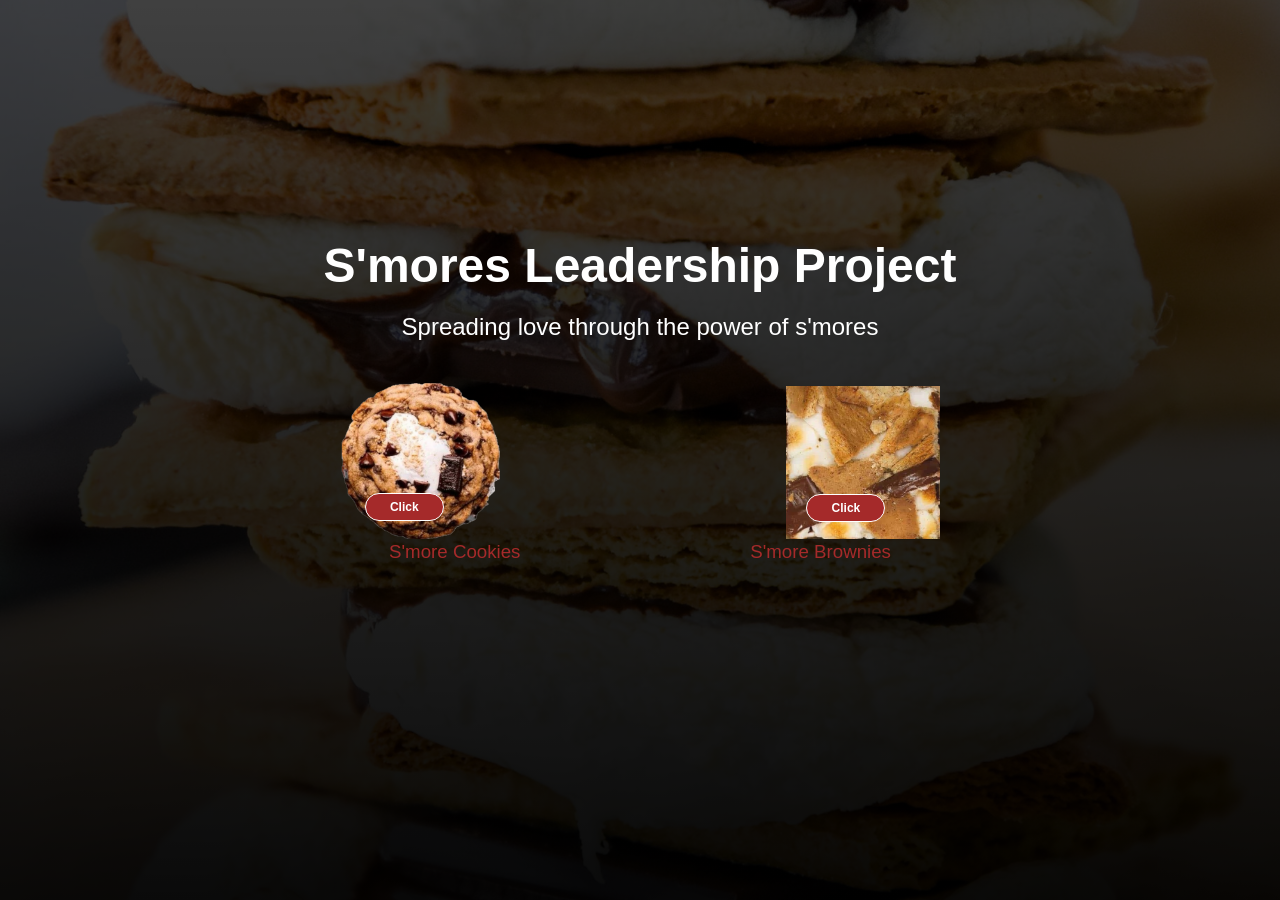
<file: index.html>
<html lang="en">
  <head>
   
    <meta charset="UTF-8" />
    <meta name="viewport" content="width=device-width, initial-scale=1.0" />
  
    <title>S'mores</title>
    <link rel="stylesheet" href="css/hero-homepage.css" />   <!--style sheet for this page-->
    
    
  </head>
  
  <body>
<!--sets up background imaage, and buttons-->
    <section class="hero">
        <div class="hero-inner">
            <h1>S'mores Leadership Project</h1>
            <h2>Spreading love through the power of s'mores</h2>
            <br>
            <img src="./css/images/smore-cookie-button.png" style = "width:12.5%;margin-left:0%"> <!--sets smore-cookie photo in the right place-->
                        <img src="./css/images/smore-brownie-button.jpg" style = "width:12%;margin-left:22%"> <!--sets smore-cookie photo in the right place-->
            <a href="cookie-ingredients.html" class="btn1">Click</a>
            <a href="brownie-ingredients.html" class="btn2">Click</a>
            <h3>S'more Cookies &emsp;&emsp;&emsp;&emsp;&emsp;&emsp;&emsp;&emsp;&emsp;&ensp;&emsp;&emsp;&ensp;S'more Brownies</h3>
        </div>
    </section>
  </body>
</html>
</file>
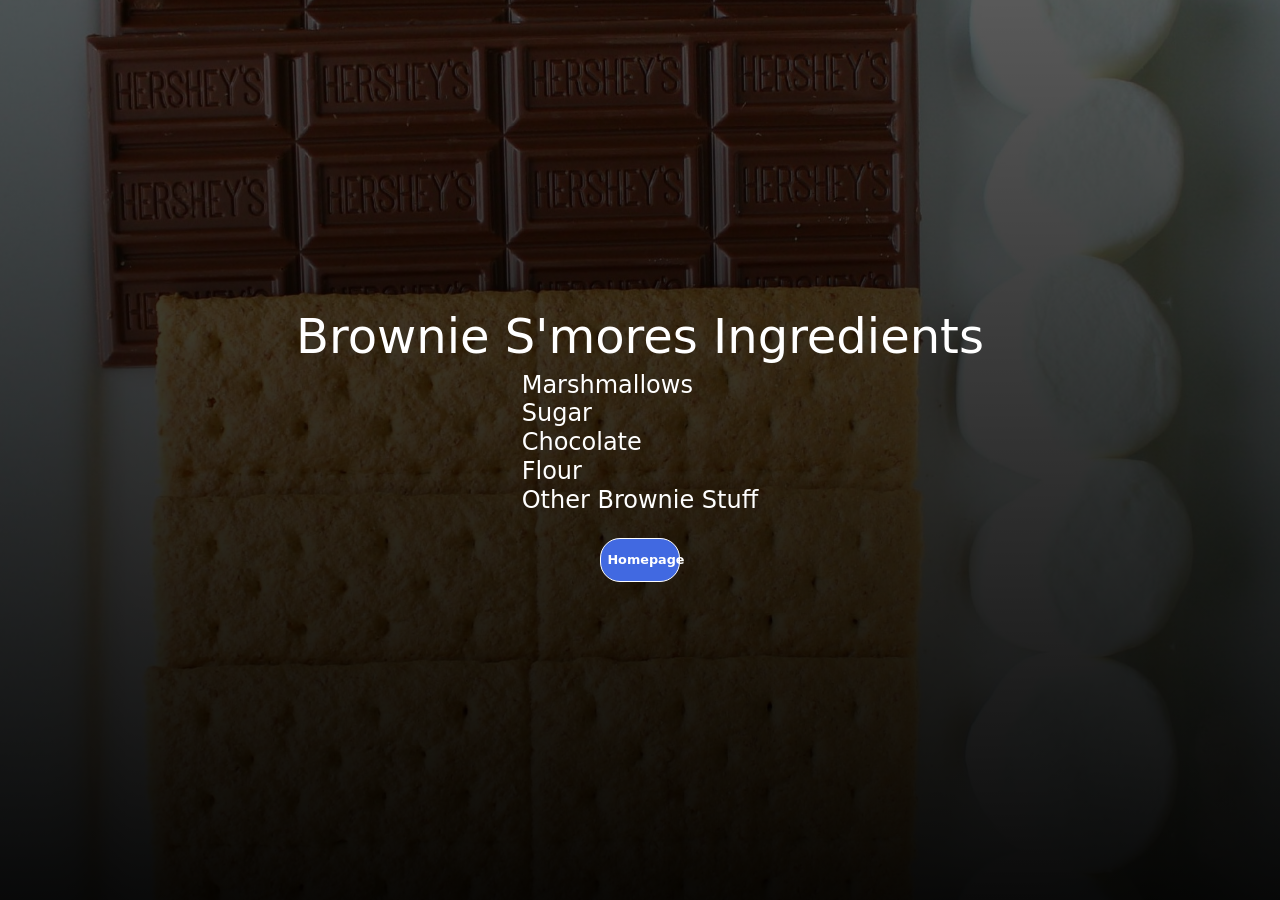
<file: brownie-ingredients.html>
<html lang="en">
  <head>
   
    <meta charset="UTF-8" />
    <meta name="viewport" content="width=device-width, initial-scale=1.0" />
  
    <title>Trilling Bowl</title>
    <link rel="stylesheet" href="css/hero-brownie-ingredients.css" />   <!--style sheet for this page-->
    <link rel="stylesheet" href="css/screen.css" />
    <link rel="stylesheet" href="https://stackpath.bootstrapcdn.com/bootstrap/5.0.0-alpha1/css/bootstrap.min.css" integrity="sha384-r4NyP46KrjDleawBgD5tp8Y7UzmLA05oM1iAEQ17CSuDqnUK2+k9luXQOfXJCJ4I" crossorigin="anonymous" />
    <link href="https://fonts.googleapis.com/css?family=Open+Sans:300,400,700" rel="stylesheet">
    
    
  </head>
  
  <body>
<!--sets up background imaage, and buttons-->
    

<section class="hero">
      <div class="hero-inner">

      <h1 class="center">Brownie S'mores Ingredients</h1>
      <p class="lead" id="prizes">Marshmallows<br>Sugar<br>Chocolate<br>Flour<br>Other Brownie Stuff</p>
     
      
            <br><br> 
            <a href="index.html" class="btn-homepage">Homepage</a>
            </div>
          
    </section>
  </body>
</html>
</file>
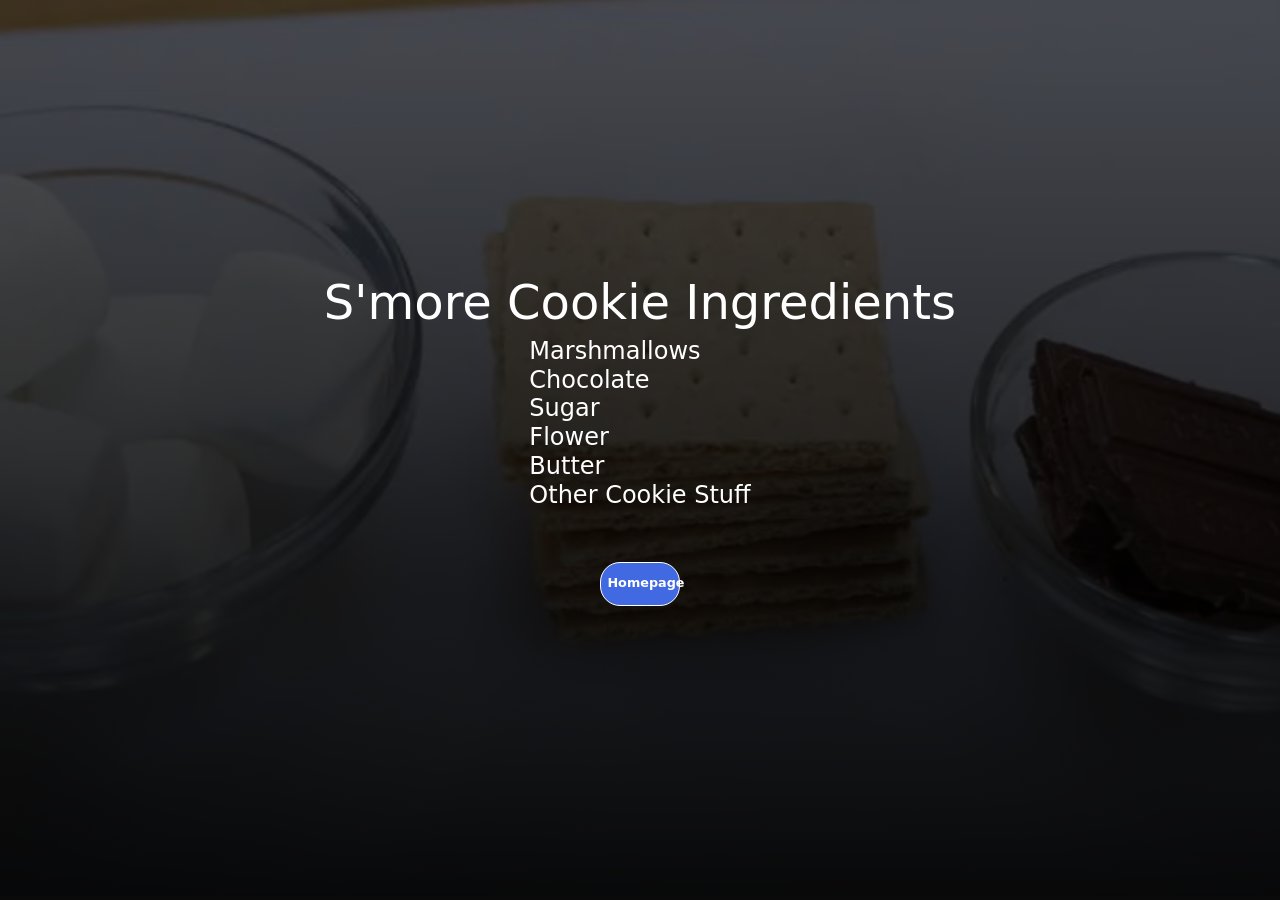
<file: cookie-ingredients.html>
<html lang="en">
  <head>
   
    <meta charset="UTF-8" />
    <meta name="viewport" content="width=device-width, initial-scale=1.0" />
  
    <title>Trilling Bowl</title>
    <link rel="stylesheet" href="css/hero-cookie-ingredients.css" />   <!--style sheet for this page-->
    <link rel="stylesheet" href="css/screen.css" />
    <link rel="stylesheet" href="https://stackpath.bootstrapcdn.com/bootstrap/5.0.0-alpha1/css/bootstrap.min.css" integrity="sha384-r4NyP46KrjDleawBgD5tp8Y7UzmLA05oM1iAEQ17CSuDqnUK2+k9luXQOfXJCJ4I" crossorigin="anonymous" />
    <link href="https://fonts.googleapis.com/css?family=Open+Sans:300,400,700" rel="stylesheet">
    
    
  </head>
  
  <body>
<!--sets up background imaage, and buttons-->
    <section class="hero">
        <div class="hero-inner">
          <h1 class="center">S'more Cookie Ingredients</h1>
          <p class="lead" id="prizes">
          Marshmallows<br>
          Chocolate<br>
          Sugar<br>
          Flower<br>
          Butter<br>
          Other Cookie Stuff
          </p> 
          <br><br><br>
            <a href="index.html" class="btn-homepage">Homepage</a>
            </div>
    </section>
  </body>
</html>
</file>
<file: css/hero-homepage.css>
body {
      margin:0;
      font-family: sans-serif;
}

.hero {
    width: 100vw;
    height: 100vh;
    display: flex;
    justify-content: center; /* centers text horizontally */
    text-align: center; /* centers text */
    color: white; /*text is white so that it is visible */
    align-items: center; /*centers text in the middle of the page, i.e., centers text vertically */
    /* align-items: flex-start; COMMENT starts text at top of flex box */
    
    /*background image styles */
    background-image: linear-gradient(rgba(0,0,0,0.75),rgba(0,0,0,0.96)),url('./images/smores-hero.jpg'); /* background image */
    background-size: cover; /* covers the full page */
    background-position: center center; /* positions image at center of screen */
    background-repeat: no-repeat; /* stops image from tiling */
    background-attachment: fixed; /* makes the background stay in the same spot as you scroll */
    position: relative;
    z-index:0;
}

/* code if you want to use different image on iphones held vertically (using the same image here) */
@media (max-width: 450px){
  .hero {
    background-image: linear-gradient(rgba(0,0,0,0.8),rgba(0,0,0,0.8)),url('images/smores-hero.jpg');
    z-index:0;
  }
}


/* code if you want to use a different image on devices in landscape mode - height greater than width (uses same image here) */
@media (orientation: portrait){
  .hero {
    background-image: linear-gradient(rgba(0,0,0,0.8),rgba(0,0,0,0.8)),url("images/smores-hero.jpg");
    z-index:0;
   }
}



.hero h1 {
  font-size: 3em;  /*font size for header text */
  margin-top: -80;  /* shrinks margin just above header */
  margin-bottom: 0.1em;  /* shrinks margin just below header */
}




/* CSS styling for S'more Cookie button */
.hero .btn1 {
  display: block;
  width: 65px;
  padding: 0.5em; /* adds padding around button text */
  margin-top: -50px; /* margin moves button up over cookie */
  margin-left: 28.5%; /*pushes button to the right, just over the cookie */
  margin-right: auto;
  position: relative;
  z-index:1; /* sets z-index higher than the z-index of the background photo (which has z-index = 0), so that button displayes on top of the background photo */
  
  /* button font properties */
  color: white;
  text-decoration: none;
  font-size: 75%;
  font-weight:bold;

  /* border styles */
  border: 1px solid white; /* button border color */
  border-radius: 20px; /*rounded edges around button */

  /*button background color and opacity */
  background-color: brown;
}

/* CSS styling for S'more Brownie button */
.hero .btn2 {
  display: block;
  width: 65px;
  padding: 0.5em; /* adds padding around button text */
  margin-top: -27px; /* margin moves button up over brownie */
  margin-left: 63%; /*pushes button to the right, just over the brownie */
  margin-right: auto;
  position: relative;
  z-index:1; /* sets z-index higher than the z-index of the background photo (which has z-index = 0), so that button displayes on top of the background photo */
  
  /* button font properties */
  color: white;
  text-decoration: none;
  font-size: 75%;
  font-weight:bold;

  /* border styles */
  border: 1px solid white; /* button border color */
  border-radius: 20px; /*rounded edges around button */

  /*button background color and opacity */
  background-color: brown;
}


.hero-inner h2 {
    font-weight: 300;
}

.hero-inner h3 {
  font-weight: 200;
  color: brown;
  }
</file>
<file: css/hero-brownie-ingredients.css>
body {
      margin:0;
      font-family: sans-serif;
}

.hero {
    
    width: 100vw; 
    height: 100vh;
    display: flex;
    justify-content: center; /* centers text horizontally */
    /*text-align: center; /* centers text */
    color: white; /*text is white so that it is visible */
    align-items: center; /*centers text in the middle of the page, i.e., centers text vertically */
    /*align-items: flex-start; COMMENT starts text at top of flex box */
    
    /*background image styles */
    background-image: linear-gradient(rgba(0,0,0,0.65),rgba(0,0,0,0.96)),url('./images/smore-ingredients2.jpg'); /* background image */
    background-size: cover; /* covers the full page */
    background-position: center center; /* positions image at center of screen */
    background-repeat: no-repeat; /* stops image from tiling */
    background-attachment: fixed; /* makes the background stay in the same spot as you scroll */
    position: relative;
    line-height:180%
  }

/* code if you want to use different image on iphones held vertically (using the same image here) */
@media (max-width: 450px){
  .hero {
    background-image: linear-gradient(rgba(0,0,0,0.8),rgba(0,0,0,0.8)),url('./images/smore-ingredients2.jpg');
    z-index:0;
  }
}


/* code if you want to use a different image on devices in landscape mode - height greater than width (uses same image here) */
@media (orientation: portrait){
  .hero {
    background-image: linear-gradient(rgba(0,0,0,0.8),rgba(0,0,0,0.8)),url('./images/smore-ingreadients2.jpg');
    z-index:0;
   }
}



.hero h1 {
  font-size: 3em;  /*font size for header text */
  margin-top: -10;  /* shrinks margin just above header */
  margin-bottom: 0.1em;  /* shrinks margin just below header */
}




/* CSS styling for S'more Cookie button */
/* CSS styling for S'more Cookie button */
.hero .btn-homepage {
  display: block;
  width: 80px;
  padding: 0.5em; /* adds padding around button text */
  margin-top: -50px; /* margin moves button up over cookie */
  margin-left: auto; /*pushes button to the right, just over the cookie */
  margin-right: auto;
  position: relative;
  
  
  /* button font properties */
  color: white;
  text-decoration: none;
  font-size: 80%;
  font-weight:bold;

  /* border styles */
  border: 1px solid white; /* button border color */
  border-radius: 20px; /*rounded edges around button */

  /*button background color and opacity */
  background-color: royalblue;
}


.hero-inner h2 {
    font-weight: 300;
}

.hero-inner h3 {
  font-weight: 200;
  line-height: 0.7
}
</file>
<file: css/screen.css>
/* figure out why we have this?? */
h1 {
  font-weight: bold;
}

.center {
  /* removed original flexbox code and replaced with text-align: center */
  /* display: flex;
  justify-content: center; */
  width: 86vw;  /* need this to correctly center the "Leader Board" text on the page */
  font-size: 2.5em;
  text-align: center;
}

.border-1 {
  margin-left: 75px;
  margin-right: 100px;
}

@media (max-width: 450px){
	.border-1 {
		margin-left: 30px;
        margin-right:30px; 		
	}
}



.list-center-justify {
    display: grid;
    place-items: center;
    font-size: 1.1em;
}
  

#prizes {
  display: flex;
  justify-content: center;
  width: 86vw;  /* centers list of prizes */
  font-size: 1.5em;
}



.my-bg-photo {
  background: url('images/test-3.jpg') no-repeat;
  background-size: cover;
  background-position: 50% 100%; /* pushes picture up slightly so "Trilling Bowl" displays properly on mnonitor  (OLD COMMENT 50% 34% for sb.jpeg)  */
  position: relative;
}

.my-bg-photo * {
  position: relative;
  z-index: 10;
}

.my-bg-photo:before {
  content: " ";
  position: absolute;
  z-index: 1;
  top: 0;
  bottom: 0;
  left: 0;
  right: 0;
  background-color: #000;
  opacity: .6;
}

.my-bg-photo-2 {
  background: url('images/sb1.png') no-repeat;
  background-size: cover;
  background-position: 50% 22%;
  position: relative;
}
.my-bg-photo-2 * {
  position: relative;
  z-index: 10;
}

.my-bg-photo-2:before {
  content: " ";
  position: absolute;
  z-index: 1;
  top: 0;
  bottom: 0;
  left: 0;
  right: 0;
  background-color: #000;
  opacity: .65;
}

.my-bg-photo-1 {
  background: url('images/super-bowl-picture.jpg') no-repeat;
  background-size: cover;
  background-position: 50% 18%;  
  position: relative;
}

@media (max-width: 450px){
	.my-bg-photo-1 {
		background-position: 40% 8%;  /* picture needs to shift a little to the right on iphones */
		
	}
}




.my-bg-photo-1 * {
  position: relative;
  z-index: 10;
}

.my-bg-photo-1:before {
  content: " ";
  position: absolute;
  z-index: 1;
  top: 0;
  bottom: 0;
  left: 0;
  right: 0;
  background-color: #000;
  opacity: .65;
}

.my-custom-container {
  max-width: 800px;
}

.accordion .btn-link:focus {
  box-shadow: none;
}

.my-drawing {
  transition: all .33s ease-out;
}

.my-drawing:hover {
  transform: scale(1.054) rotate(15deg);
}
</file>
<file: css/hero-cookie-ingredients.css>
body {
      margin:0;
      font-family: sans-serif;
}

.hero {
    width: 100vw;
    height: 100vh;
    display: flex;
    justify-content: center; /* centers text horizontally */
    /* text-align: center; /* centers text */
    color: white; /*text is white so that it is visible */
    align-items: center; /*centers text in the middle of the page, i.e., centers text vertically */
    /* align-items: flex-start; COMMENT starts text at top of flex box */
    
    /*background image styles */
    background-image: linear-gradient(rgba(0,0,0,0.65),rgba(0,0,0,0.96)),url('./images/smore-ingredients1.png'); /* background image */
    background-size: cover; /* covers the full page */
    background-position: center center; /* positions image at center of screen */
    background-repeat: no-repeat; /* stops image from tiling */
    background-attachment: fixed; /* makes the background stay in the same spot as you scroll */
    position: relative;
    line-height: 180%;
  }

/* code if you want to use different image on iphones held vertically (using the same image here) */
@media (max-width: 450px){
  .hero {
    background-image: linear-gradient(rgba(0,0,0,0.8),rgba(0,0,0,0.8)),url('./images/smore-ingredients1.png');
    z-index:0;
  }
}


/* code if you want to use a different image on devices in landscape mode - height greater than width (uses same image here) */
@media (orientation: portrait){
  .hero {
    background-image: linear-gradient(rgba(0,0,0,0.8),rgba(0,0,0,0.8)),url('./images/smore-ingredients1.png');
    z-index:0;
   }
}



.hero h1 {
  font-size: 3em;  /*font size for header text */
  margin-top: -20;  /* shrinks margin just above header */
  margin-bottom: 0.1em;  /* shrinks margin just below header */
}




/* CSS styling for S'more Cookie button */
.hero .btn-homepage {
  display: block;
  width: 80px;
  padding: 0.5em; /* adds padding around button text */
  margin-top: -50px; /* margin moves button up over cookie */
  margin-left: auto; /*pushes button to the right, just over the cookie */
  margin-right: auto;
  position: relative;
  
  
  /* button font properties */
  color: white;
  text-decoration: none;
  font-size: 80%;
  font-weight:bold;

  /* border styles */
  border: 1px solid white; /* button border color */
  border-radius: 20px; /*rounded edges around button */

  /*button background color and opacity */
  background-color: royalblue;
}

.hero-inner h2 {
    font-weight: 300;
}

.hero-inner h3 {
  font-weight: 200;
  color: lightblue;
  }
</file>
